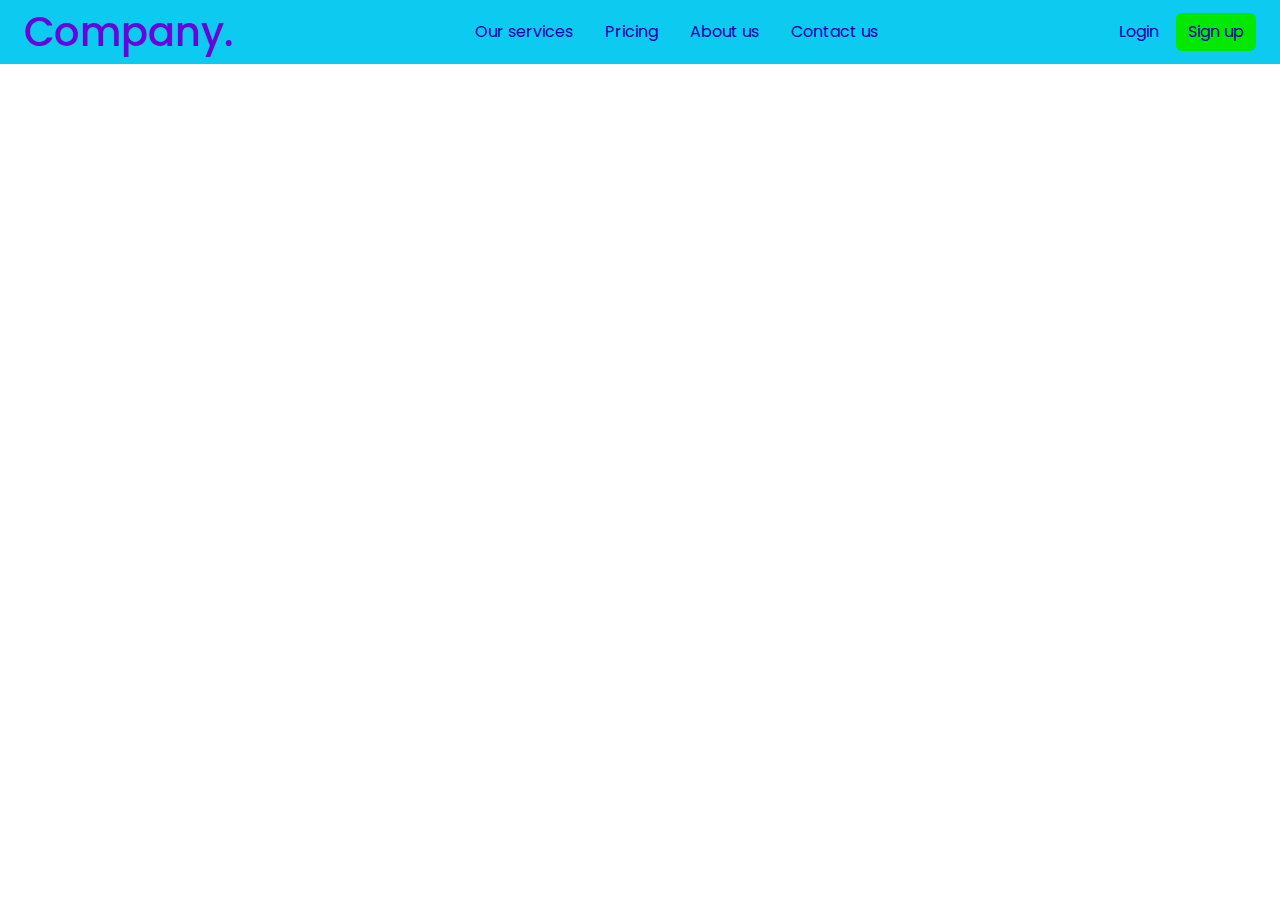
<file: index.html>
<!DOCTYPE html>
<html lang="en">
<head>
    <meta charset="UTF-8">
    <meta name="viewport" content="width=device-width, initial-scale=1.0">
    <link rel="stylesheet" href="./assets/bootstrap/css/bootstrap.min.css">
    <link rel="stylesheet" href="./assets/style.css">
    <link rel="stylesheet" href="./assets/bootstrap/css/bootstrap-icons.css">
    <title>Navigation-bootstrap</title>
</head>
<body>
    <div class="container-fluid px-0">
        <header class="d-flex flex-wrap align-items-center justify-content-between bg-info py-2 px-sm-4">
            <div class="logo col-12 text-center custom-col">
                <h1 class="my-0" style="color: #6904db; cursor: pointer;">Company.</h1>
            </div>
            <ul class="navi nav col-12 custom-col justify-content-center flex-nowrap">
                <li><a href="#" class="nav-link text-nowrap">Our services</a></li>
                <li><a href="#" class="nav-link text-nowrap">Pricing</a></li>
                <li><a href="#" class="nav-link text-nowrap">About us</a></li>
                <li><a href="#" class="nav-link text-nowrap">Contact us</a></li>
            </ul>
            <div class="login d-flex col-12 custom-col justify-content-center justify-content-lg-end">
                <button type="button" class="login-btn btn px-0 me-3">Login</button>
                <button type="button" class="signup-btn btn btn-primary">Sign up</button>
            </div>
            <!-- <i class="bi bi-list d-none navbar-toggler fs-1 stroked-icon"></i> -->
            <svg xmlns="http://www.w3.org/2000/svg" width="32" height="32" fill="#021bd9" stroke="#021bd9" stroke-width="0.1" class="bi bi-list d-none navbar-toggler"
                viewBox="0 0 16 16">
                <path fill-rule="evenodd"
                    d="M2.5 12a.5.5 0 0 1 .5-.5h10a.5.5 0 0 1 0 1H3a.5.5 0 0 1-.5-.5m0-4a.5.5 0 0 1 .5-.5h10a.5.5 0 0 1 0 1H3a.5.5 0 0 1-.5-.5m0-4a.5.5 0 0 1 .5-.5h10a.5.5 0 0 1 0 1H3a.5.5 0 0 1-.5-.5" />
            </svg>
        </header>
    </div>

    <script src="./assets/bootstrap/js/bootstrap.min.js"></script>
</body>
</html>
</file>
<file: assets/style.css>
@import url('https://fonts.googleapis.com/css2?family=Poppins:ital,wght@0,100;0,200;0,300;0,400;0,500;0,600;0,700;0,800;0,900;1,100;1,200;1,300;1,400;1,500;1,600;1,700;1,800;1,900&display=swap');

*{
    margin: 0;
    padding: 0;
    box-sizing: border-box;
    font-family: "Poppins", system-ui;
}
.nav-link{
    color: rgb(0, 0, 173);
}

.nav-link:hover{
    color: white;
}

.login-btn{
    transition: 200ms color ease-in-out;
    color: rgb(0, 0, 173);
}

.login-btn:hover{
    color: white;
}

.signup-btn{
    background-color: rgb(4, 231, 0);
    color: rgb(0, 0, 173);
    border: none;
}

.signup-btn:hover{
    background-color: rgb(4, 231, 0);
}

/* .logo{
    background-color: red;
}

.navi{
    background-color: yellow;
}

.login{
    background-color: orange;
} */

.stroked-icon {
    color: black;
    /* text-shadow: 0px 0px 1px black; */
}

svg{
    transition: transform 0.3s ease;
}

svg:hover{
    fill: white;
    stroke: white;
    transform: scale(1.2);
    /* transform: rotate(350deg); */
}

/* media */
@media(min-width: 840px){
    .custom-col{
        flex: 0 0 auto;
        width: auto;
    }
}
@media(max-width: 460px){
    .navi, .login{
        display: none !important;
    }
    .logo{
        text-align: start !important;
        width: auto;
    }
    .navbar-toggler {
        display: block !important;
    }
    header{
        padding-left: 10px;
        padding-right: 10px;
    }
}
</file>
